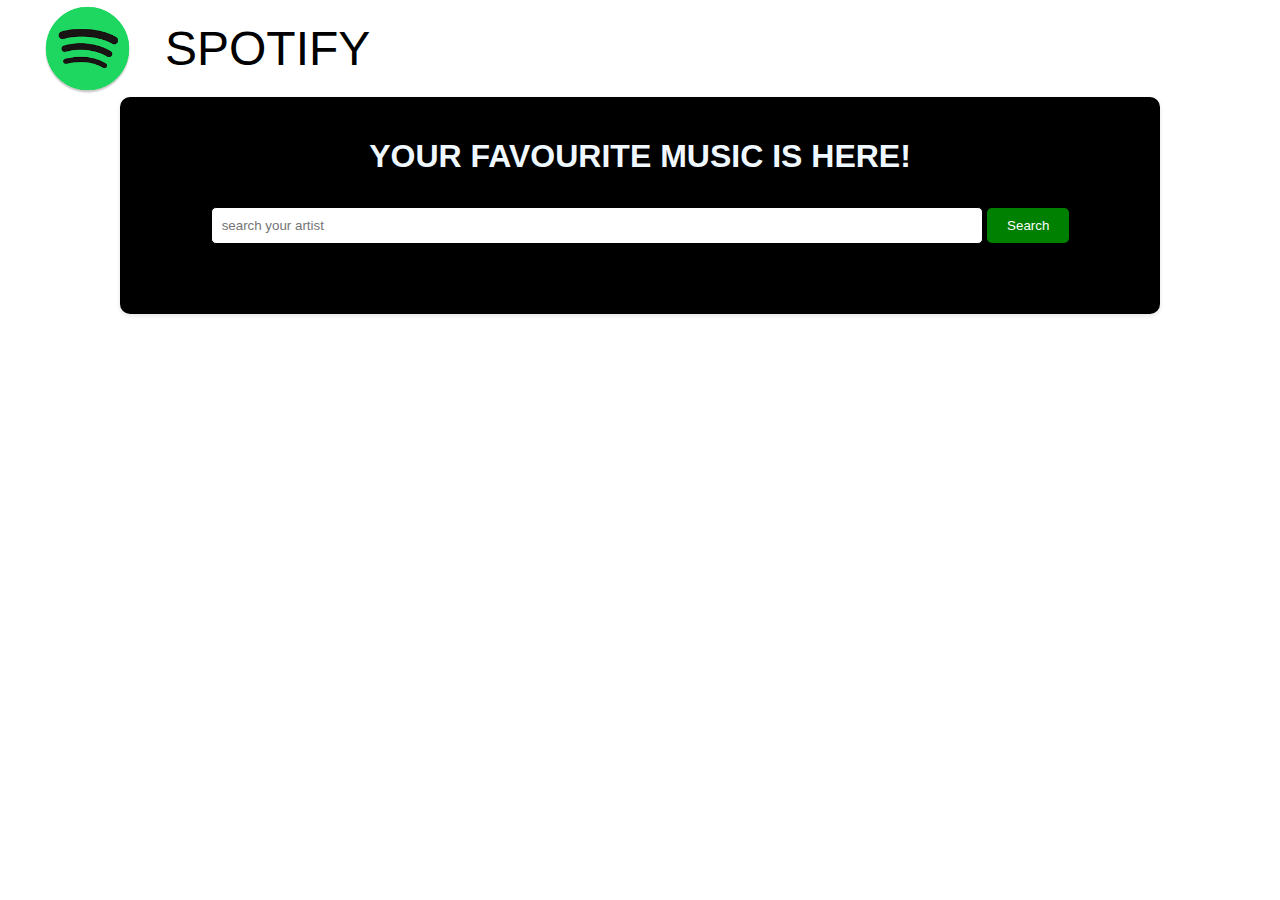
<file: Client/SIGNUP form/ajax.html>
<!DOCTYPE html>
<html lang="en">
<head>
    <meta charset="UTF-8">
    <meta name="viewport" content="width=device-width, initial-scale=1.0">
    <title>Spotify Album Search</title>
    <link rel="stylesheet" href="./ajax.css">
</head>
<body>
    <nav>
        <ul>
        <img src="[data-uri]">
        <li>SPOTIFY</li>
        </ul>
    </nav>
    <div class="container">
        <h1 style="color: aliceblue;">YOUR FAVOURITE MUSIC IS HERE!</h1>
        <input type="text" id="searchQuery" placeholder="search your artist">
        <button id="searchButton">Search</button>
        <div id="results"></div>
    </div>
    <script src="./ajax.js"></script>
</body>
</html>
</file>
<file: Client/SIGNUP form/ajax.css>
body {
    font-family: Arial, sans-serif;
    margin: 0;
    padding: 0;
    
}

.container {
    max-width: 1000px;
    margin: 0 auto;
    padding: 20px;
    text-align: center;
    background-color:  black;
    border-radius: 10px;
    box-shadow: 0 2px 5px rgba(0, 0, 0, 0.1);
}
nav ul{
    display: flex;
    align-items: center;
    list-style-type: none;
    height: 65px;
    background-color:white;
    color:black;
}
nav ul li{
    padding: 0 30px;
    font-size: 3rem;
}
img{
    height: 95px;
    width: auto;
    display: flex;
    align-items: center;
    font-weight: bolder;
    font-size: 1.3rem;
}
header {
    padding-bottom: 20px;
}

header h1 {
    font-size: 2.5rem;
    color: black;
    margin-bottom: 10px;
}

input[type="text"] {
    width: 75%;
    padding: 10px;
    margin: 10px 0;
    border: 1px solid black;
    border-radius: 5px;
}

button {
    padding: 10px 20px;
    background-color: green;
    border: none;
    color: white;
    cursor: pointer;
    border-radius: 5px;
}

#results {
    margin-top: 40px;
}

.album-container {
    display: flex;
    flex-wrap: wrap;
    justify-content: space-between;
    margin-bottom: 20px;
}

.album {
    flex-basis: calc(33.33% - 20px);
    margin-bottom: 20px;
    padding: 20px;
    background-repeat: no-repeat;
    background-size: cover;
    border-radius: 10px;
    box-shadow: 0 2px 5px rgba(0, 0, 0, 0.1);
    transition: transform 0.3s, box-shadow 0.3s;
    display: flex;
    flex-direction: unset;
    align-items: center;
    justify-content: space-between;
    text-align: center;
}

.album:hover {
    transform: translateY(-5px);
    box-shadow: 0 4px 10px rgba(0, 0, 0, 0.2);
}

.album img {
    max-width: 100%;
    height: auto;
    margin-bottom: 20px;
    border-radius: 10px;
}

.album-info h2 {
    font-size: 1.5rem;
    color: white;
    margin-bottom: 10px;
}

.album-info p {
    margin: 5px 0;
    font-size: 1rem;
    color: white;
}

.album-description {
    margin-top: 15px;
    font-size: 0.9rem;
    color: white;
}
.album-link {
    margin-top: 15px;
    display: inline-block;
    background-color: green;
    color: white;
    padding: 5px 15px;
    text-decoration: none;
    border-radius: 5px;
    transition: background-color 0.3s;
}

.album-link:hover {
    background-color: blue;
}
</file>
